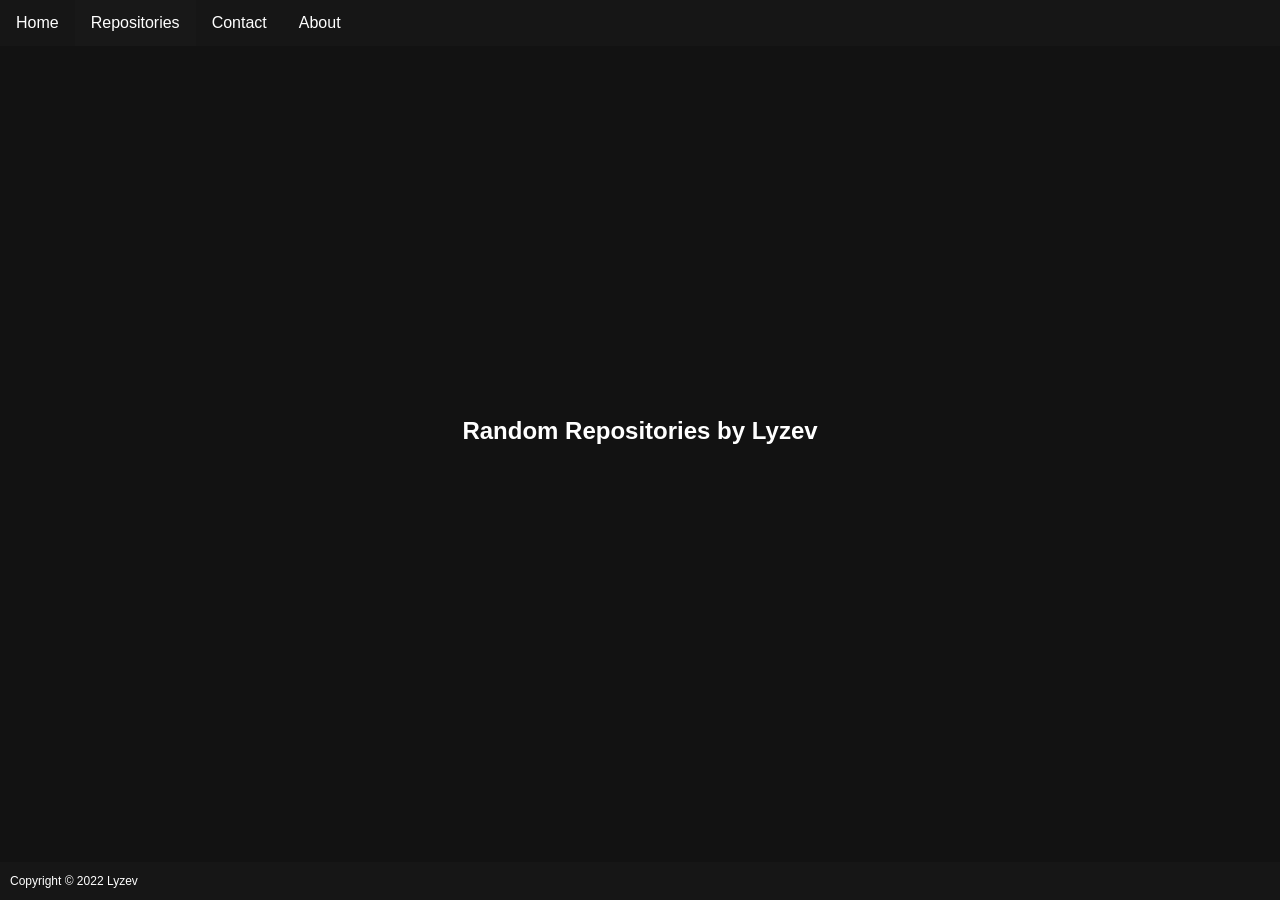
<file: gh-pages/pages/repositories.html>
<!DOCTYPE html>
<html lang="en">
<head>
  <meta charset="UTF-8">
  <title>Lyzev - Repositories</title>
  <link rel="icon" href="https://avatars.githubusercontent.com/u/69327579?v=4">
  <link rel="stylesheet" href="../assets/style.css">
</head>
<body>
<header>
  <ul>
    <li><a href="../index.html">Home</a></li>
    <li><a id="active" href="repositories.html">Repositories</a></li>
    <li><a href="contact.html">Contact</a></li>
    <li><a href="about.html">About</a></li>
  </ul>
</header>
<main>
  <section>
    <h1 align="center">Random Repositories by Lyzev</h1>
    <gh-repocards repos="5" user="lyzev"></gh-repocards>
  </section>
</main>
<footer>
  <p style="font-size: .75rem">Copyright © 2022 Lyzev</p>
</footer>
<script src="../assets/gh-repocard.js"></script>
</body>
</html>
</file>
<file: gh-pages/assets/style.css>
body {
    background: #121212;
    margin: 0;
    padding: 0;
    display: flex;
    flex-direction: column;
    min-height: 100vh;
}

* {
    color: white;
    font-family: "Segoe UI", sans-serif;
    user-select: none;
}

main {
    display: flex;
    flex-direction: column;
    align-items: center;
    justify-content: center;
}

section {
    margin: 20px;
}

a {
    text-decoration: none;
    transition: 100ms;
}

a:hover {
    text-shadow: 0 0 8px white;
}

footer {
    background: #161616;
    padding-left: 10px;
    margin-top:auto;
}

header {
    margin-top:auto;
}

ul {
    list-style-type: none;
    margin: 0;
    padding: 0;
    background: #161616;
    position: fixed;
    top: 0;
    width: 100%;
}

li {
    float: left;
}

li a {
    display: block;
    color: white;
    text-align: center;
    padding: 14px 16px;
}

li a:hover:not(.active) {
    background-color: #111111;
}

#active {
    background-color: #181818;
}
</file>
